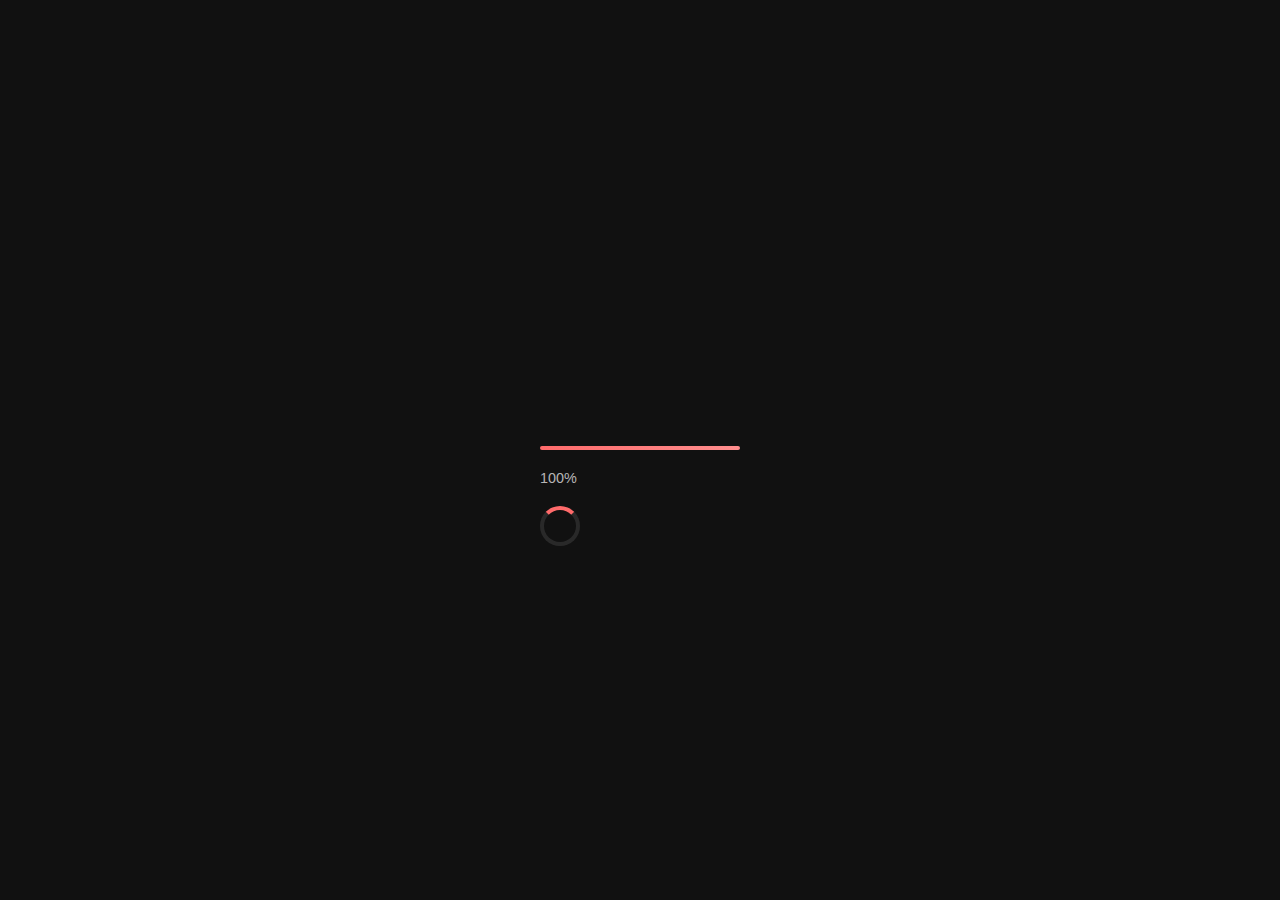
<file: untitled.html>
<!DOCTYPE html>
<html lang="ru">
<head>
    <meta charset="UTF-8">
    <meta name="viewport" content="width=device-width, initial-scale=1.0">
    <title>fldzme</title>
    <link rel="stylesheet" href="https://cdnjs.cloudflare.com/ajax/libs/font-awesome/6.4.0/css/all.min.css">
    <link href="https://fonts.googleapis.com/css2?family=Righteous&display=swap" rel="stylesheet">
    <link rel="stylesheet" href="css/style.css">
</head>
<body>
    <!-- Preloader -->
    <div class="preloader" id="preloader">
        <!-- Контейнер для частиц фона -->
        <div class="particles-background" id="particlesContainer"></div>
        
        <!-- Контент прелоадера -->
        <div class="preloader-content">
            <div class="preloader-logo">fldzme</div>
            <div class="preloader-progress">
                <div class="preloader-progress-bar" id="preloaderProgress"></div>
            </div>
            <div class="preloader-percent" id="preloaderPercent">0%</div>
            <div class="preloader-spinner" id="preloaderSpinner"></div>
        </div>
    </div>
    
    <!-- Уведомление об автовоспроизведении -->
    <div class="autoplay-notice" id="autoplayNotice">
        Нажмите для воспроизведения музыки
    </div>
    
    <!-- Фоновые изображения -->
    <div class="bg-image" id="bgImage1"></div>
    <div class="bg-image" id="bgImage2"></div>
    
    <div class="visualizer" id="visualizer"></div>
    
    <div class="container" id="mainContainer">
        <h1 class="nickname">fldzme</h1>
        <div class="description">
            Привет! Называй меня "крутой".
        </div>
        
        <div class="social-links">
            <a href="https://t.me/iopqwe16" class="social-link" target="_blank"><i class="fab fa-telegram"></i></a>
            <a href="https://vk.com/fleydz" class="social-link" target="_blank"><i class="fab fa-vk"></i></a>
        </div>
        
        <a href="https://tips.yandex.ru/guest/payment/7803660" class="donate-btn">
            <i class="fas fa-dollar-sign"></i> Поддержать
        </a>

        <!-- Центральный плеер -->
        <div class="music-player-container">
            <div class="now-playing" id="nowPlaying">Трек не выбран</div>
            <div class="music-progress">
                <div class="music-progress-bar" id="progressBar"></div>
            </div>
            
            <div class="music-controls">
                <button id="prevTrackBtn" class="track-btn">
                    <i class="fas fa-step-backward"></i>
                </button>
                <button id="playBtn" class="play-btn">
                    <i id="playIcon" class="fas fa-play"></i>
                </button>
                <button id="nextTrackBtn" class="track-btn">
                    <i class="fas fa-step-forward"></i>
                </button>
            </div>
        </div>
        
        <footer>
            Made with <span class="heart"><i class="fas fa-heart"></i></span> by me
        </footer>
    </div>
    
    <audio id="audioPlayer" loop></audio>
    
    <script src="js/script.js"></script>
</body>
</html>
</file>
<file: css/style.css>
* {
    margin: 0;
    padding: 0;
    box-sizing: border-box;
}

/* Preloader стили */
.preloader {
    position: fixed;
    top: 0;
    left: 0;
    width: 100%;
    height: 100%;
    background: #111;
    display: flex;
    flex-direction: column;
    justify-content: center;
    align-items: center;
    z-index: 9999;
    transition: opacity 0.5s ease;
}

.preloader-logo {
    font-family: 'Righteous', cursive;
    font-size: 3rem;
    color: #fff;
    margin-bottom: 30px;
    text-shadow: 0 0 10px rgba(255,255,255,0.3);
    letter-spacing: 2px;
    opacity: 0;
    transform: translateY(20px);
    animation: fadeIn 0.8s ease-out 0.3s forwards;
}

.preloader-progress {
    width: 200px;
    height: 4px;
    background: rgba(255,255,255,0.1);
    border-radius: 2px;
    overflow: hidden;
    margin-bottom: 20px;
}

.preloader-progress-bar {
    height: 100%;
    background: linear-gradient(90deg, #ff6b6b, #ff8e8e);
    width: 0%;
    transition: width 0.3s ease;
}

.preloader-percent {
    color: rgba(255,255,255,0.7);
    font-size: 0.9rem;
}

.preloader-spinner {
    width: 40px;
    height: 40px;
    border: 4px solid rgba(255,255,255,0.1);
    border-top-color: #ff6b6b;
    border-radius: 50%;
    margin-top: 20px;
    animation: spin 1s linear infinite;
    opacity: 0;
    transition: opacity 0.3s ease 0.5s;
}

@keyframes fadeIn {
    to {
        opacity: 1;
        transform: translateY(0);
    }
}

@keyframes spin {
    to { transform: rotate(360deg); }
}

body {
    font-family: 'Arial', sans-serif;
    height: 100vh;
    overflow: hidden;
    position: relative;
    color: white;
}

.bg-image {
    position: absolute;
    top: 0;
    left: 0;
    width: 100%;
    height: 100%;
    background-size: cover;
    background-position: center;
    opacity: 0;
    transition: opacity 1.5s ease-in-out;
    z-index: -2;
}

.bg-image.active {
    opacity: 1;
}

body::before {
    content: '';
    position: absolute;
    top: 0;
    left: 0;
    width: 100%;
    height: 100%;
    background: linear-gradient(to top, rgba(0,0,0,0.8) 0%, rgba(0,0,0,0.3) 50%, rgba(0,0,0,0) 100%);
    z-index: -1;
}

.container {
    display: flex;
    flex-direction: column;
    justify-content: center;
    align-items: center;
    height: 100vh;
    padding: 20px;
    text-align: center;
    position: relative;
    opacity: 0;
    transform: translateY(20px);
    transition: opacity 0.8s ease, transform 0.8s ease;
}

.container.loaded {
    opacity: 1;
    transform: translateY(0);
}

/* Центральный плеер */
.music-player-container {
    width: 100%;
    max-width: 500px;
    margin: 30px 0;
    display: flex;
    flex-direction: column;
    align-items: center;
}

.now-playing {
    width: 100%;
    font-size: 0.9rem;
    color: rgba(255,255,255,0.7);
    font-style: italic;
    white-space: nowrap;
    overflow: hidden;
    text-overflow: ellipsis;
    text-align: center;
    margin-bottom: 10px;
}

.music-progress {
    width: 100%;
    height: 3px;
    background: rgba(255,255,255,0.2);
    border-radius: 2px;
    overflow: hidden;
    margin-bottom: 15px;
}

.music-progress-bar {
    height: 100%;
    background: linear-gradient(90deg, #ff6b6b, #ff8e8e);
    width: 0%;
    transition: width 0.1s linear;
}

.music-controls {
    display: flex;
    gap: 15px;
    align-items: center;
}

.track-btn, .play-btn {
    width: 50px;
    height: 50px;
    border-radius: 50%;
    background: rgba(255,255,255,0.1);
    display: flex;
    justify-content: center;
    align-items: center;
    font-size: 1.2rem;
    color: white;
    cursor: pointer;
    border: 1px solid rgba(255,255,255,0.2);
    transition: all 0.3s ease;
    backdrop-filter: blur(5px);
}

.track-btn:hover, .play-btn:hover {
    background: rgba(255,255,255,0.2);
}

.play-btn {
    width: 60px;
    height: 60px;
    font-size: 1.5rem;
}

.nickname {
    font-family: 'Righteous', cursive;
    font-size: 4rem;
    margin-bottom: 20px;
    color: #fff;
    text-shadow: 0 0 10px rgba(255,255,255,0.3);
    letter-spacing: 2px;
}

.description {
    max-width: 500px;
    margin-bottom: 40px;
    font-size: 1.1rem;
    line-height: 1.6;
    color: rgba(255,255,255,0.8);
    padding: 0 20px;
}

.social-links {
    display: flex;
    gap: 20px;
    margin-bottom: 30px;
}

.social-link {
    width: 50px;
    height: 50px;
    border-radius: 50%;
    background: rgba(255,255,255,0.1);
    display: flex;
    justify-content: center;
    align-items: center;
    font-size: 1.5rem;
    color: white;
    text-decoration: none;
    transition: all 0.3s ease;
    backdrop-filter: blur(5px);
    border: 1px solid rgba(255,255,255,0.2);
}

.social-link:hover {
    transform: translateY(-5px);
    background: rgba(255,255,255,0.2);
}

.donate-btn {
    padding: 12px 30px;
    background: linear-gradient(45deg, #ff6b6b, #ff8e8e);
    color: white;
    border: none;
    border-radius: 30px;
    font-size: 1rem;
    cursor: pointer;
    margin-bottom: 40px;
    transition: all 0.3s ease;
    box-shadow: 0 4px 15px rgba(255, 107, 107, 0.3);
    display: flex;
    align-items: center;
    gap: 10px;
    text-decoration: none;
}

.donate-btn:hover {
    transform: translateY(-3px);
    box-shadow: 0 6px 20px rgba(255, 107, 107, 0.4);
}

footer {
    position: absolute;
    bottom: 20px;
    font-size: 0.9rem;
    color: rgba(255,255,255,0.7);
}

.heart {
    color: #ff6b6b;
    animation: pulse 1.5s infinite;
    display: inline-block;
}

@keyframes pulse {
    0% { transform: scale(1); }
    50% { transform: scale(1.3); }
    100% { transform: scale(1); }
}

.visualizer {
    position: absolute;
    top: 0;
    left: 0;
    width: 100%;
    height: 100%;
    z-index: -1;
    opacity: 0.2;
}

.visualizer-bar {
    position: absolute;
    bottom: 0;
    width: 4px;
    background: white;
    transition: height 0.1s ease;
}

.autoplay-notice {
    position: fixed;
    top: 20px;
    right: 20px;
    background: rgba(0,0,0,0.7);
    padding: 10px 15px;
    border-radius: 20px;
    font-size: 0.8rem;
    backdrop-filter: blur(5px);
    opacity: 0;
    transform: translateY(-20px);
    transition: all 0.3s ease;
    pointer-events: none;
    z-index: 1000;
    max-width: 250px;
    text-align: center;
}

.autoplay-notice.show {
    opacity: 1;
    transform: translateY(0);
}
</file>
